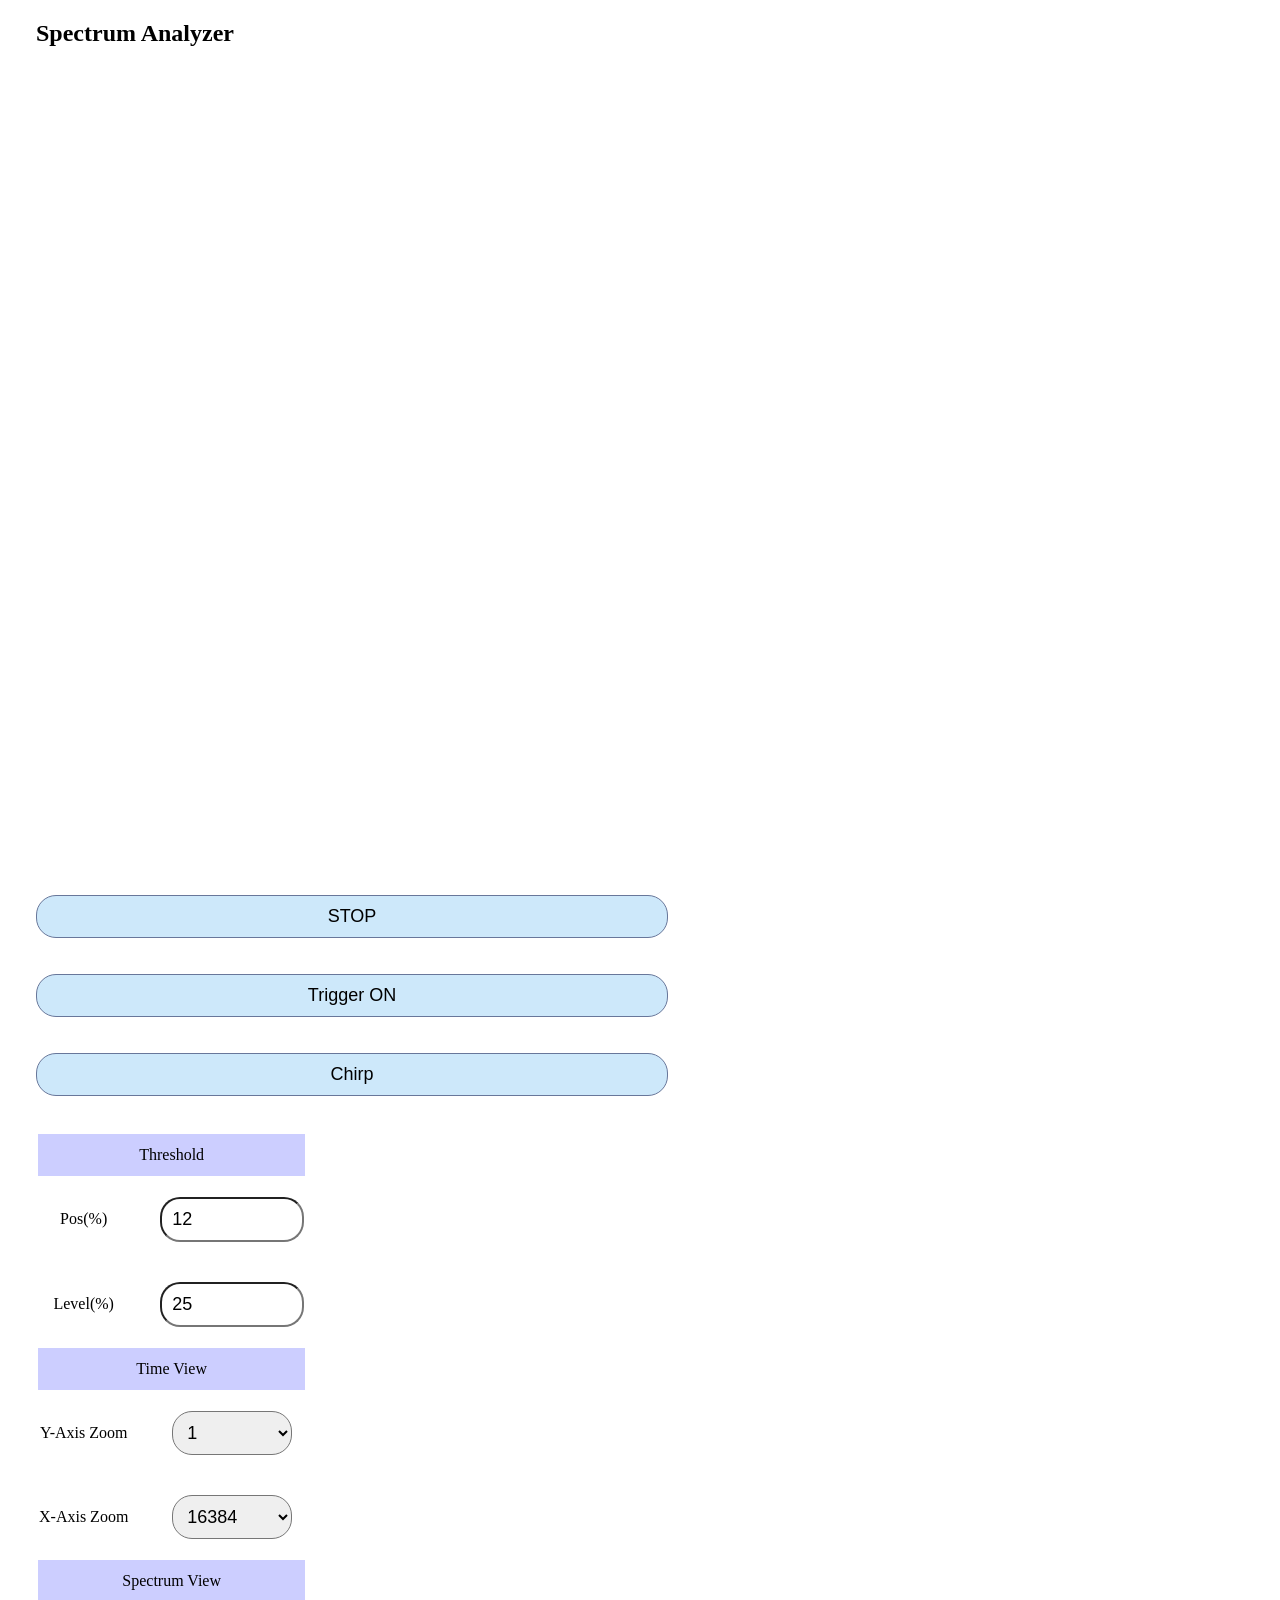
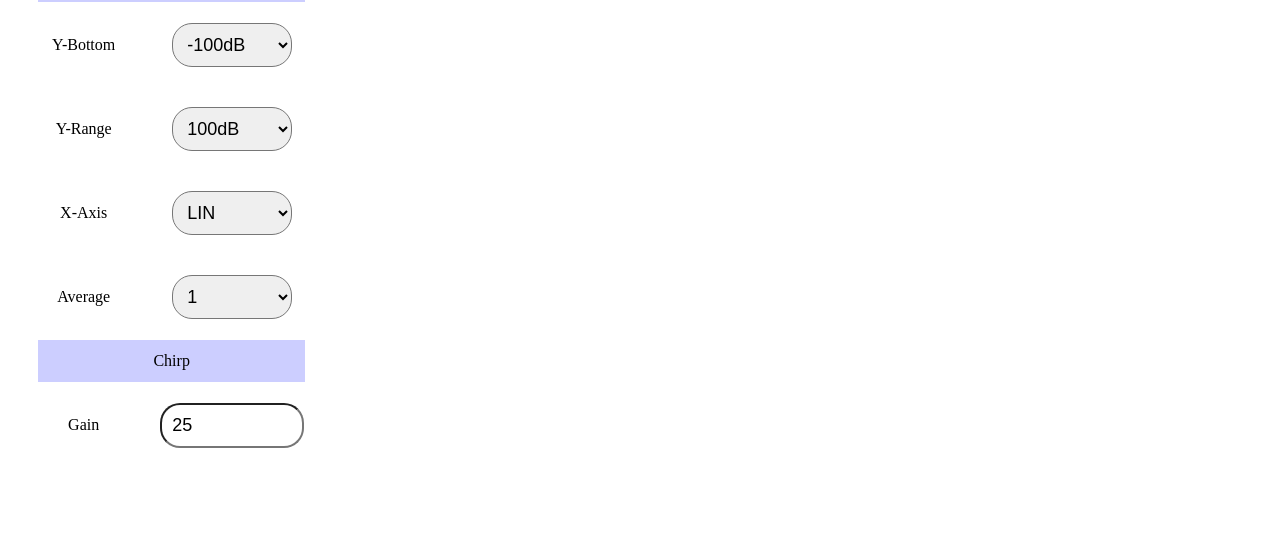
<file: index.html>
<!DOCTYPE html>
<html>

<head>
	<!--	<script type="text/javascript" src="speana.js"></script> -->
	<link rel="stylesheet" media="screen" href="speana.css">
	<script src="https://mikatahara.github.io/drawgraph.js"></script>
	<!--	<script src="C:\Users\masah\Documents\mikatahara.github.io\/drawgraph.js"></script> -->
	<script src="https://mikatahara.github.io/jquery-1.11.2.min.js"></script>
	<script src="speana.js"></script>
	<script src="speanasub.js"></script>
	<script src="fft.js"></script>
	<script src="chirpsig.js"></script>

	<title>Spectrum Analyzer</title>
</head>

<body>
	<!--	-------------------------------------------------------------------- -->

	<!--	-------------------------------------------------------------------- -->

	<h2>Spectrum Analyzer</h2>

	<canvas id="pw1"></canvas>
	<canvas id="bkg"></canvas>
	<div class="skip">
	</div>

	<button type="button" id="vgofft" class="button">STOP</button><br>
	<button type="button" id="vtrigger" class="button">Trigger ON</button><br>
	<button type="button" id="vchirp" class="button">Chirp</button><br>

	<br>
	<table>
		<!--	-------------------------------------------------------------------- -->
		<tr>
			<td colspan="2" class="fullx">Threshold</td>
		</tr>
		<tr>
			<td>
				<label for="TLevel">Pos(%)</label>
			</td>
			<td>
				<input type="number" name="TPos" id="tpos" class="number" min="0" max="100" value="12">
			</td>
		</tr>
		<tr>
			<td>
				<label for="TLevel">Level(%)</label>
			</td>
			<td>
				<input type="number" name="TLevel" id="tglevel" class="number" min="0" max="100" value="25">
			</td>
		</tr>

		<!--	-------------------------------------------------------------------- -->
		<tr>
			<td colspan="2" class="fullx">Time View</td>
		</tr>

		<tr>
			<td>Y-Axis Zoom</td>
			<td>
				<select id="wyaxis">
					<option value="0">1</option>
					<option value="1">2</option>
					<option value="2">4</option>
					<option value="3">8</option>
					<option value="4">16</option>
				</select>
			</td>
		</tr>

		<tr>
			<td>X-Axis Zoom</td>
			<td>
				<select id="wxaxis">
					<option value="0">16384</option>
					<option value="1">8192</option>
					<option value="2">4096</option>
					<option value="3">2048</option>
					<option value="4">1024</option>
				</select>
			</td>
		</tr>

		<!--	-------------------------------------------------------------------- -->
		<tr>
			<td colspan="2" class="fullx">Spectrum View</td>
		</tr>

		<td>Y-Bottom</td>
		<td>
			<select id="wypower">
				<option value="0">-100dB</option>
				<option value="1">-90dB</option>
				<option value="2">-80dB</option>
				<option value="3">-70dB</option>
				<option value="4">-60dB</option>
				<option value="5">-50dB</option>
				<option value="6">-40dB</option>
				<option value="7">-30dB</option>
				<option value="8">-20dB</option>
				<option value="9">-10dB</option>
			</select>
		</td>
		</tr>

		<tr>
			<td>Y-Range</td>
			<td>
				<select id="wyrange">
					<option value="0">100dB</option>
					<option value="2">80dB</option>
					<option value="4">60dB</option>
					<option value="6">40dB</option>
				</select>
			</td>
		</tr>
		<tr>

			<td>X-Axis</td>
			<td>
				<select id="linlog">
					<option value="0">LIN</option>
					<option value="1">LOG</option>
				</select>
			</td>
		</tr>

		<tr>
			<td>Average</td>
			<td>
				<select id="average">
					<option value="1">1</option>
					<option value="16">16</option>
					<option value="32">32</option>
					<option value="64">64</option>
					<option value="128">128</option>
					<option value="256">256</option>
				</select>
			</td>
		</tr>

		<!--	-------------------------------------------------------------------- -->
		<tr>
			<td colspan="2" class="fullx">Chirp</td>
		</tr>
		<tr>
			<td>
				<label for="TLevel">Gain</label>
			</td>
			<td>
				<input type="number" name="TLevel" id="cpgain" class="number" min="0" max="100" value="25">
			</td>
		</tr>

	</table>

	<br><br>
	<div id="log"></div>
	<br><br>

</body>
<!--	-------------------------------------------------------------------- -->
<script>
	log = document.getElementById("log");
</script>

<script>
	window.dataLayer = window.dataLayer || [];
	function gtag() { dataLayer.push(arguments); }
	gtag('js', new Date());

	gtag('config', 'G-7W70818VR0');
</script>

</html>
</file>
<file: speana.css>
#sans { color: #222222; font-family:sans-serif ; font-size: 10pt; line-height : 1.5em}
#mono { color: #222222; font-family:monospace ; font-size: 10pt; line-height : 1.5em}

/*
body{
	margin-top:
	margin-right:28px;
	margin-left	:28px;
	margin-top	:10px;
	background-color:#eeeeee;
	color:#222222;
}
*/

/*
#bkg{
	position:absolute;
	margin: 0 auto;
	top: 0px;
	left:0px;
	z-index:1;
}

#pw1{
	position:absolute;
	margin: 0 auto;
	top: 0px;
	left 0px;
	z-index:100;
}
*/

#bkg{
	z-index:1;
	margin-top: 32px;
}

#pw1{
	z-index:2;
}

canvas {
    position: absolute;
    top: 0;
	left: 0;
    margin: auto;
}

.skip{
    height: 90vh;
}

table {
	font-size: large;
	margin-left: 28px;
}

td {
	border: none;
	text-align: center;
	vertical-align: middle;
	font-size: 16px;
}

th {
	border: none;
	font-size: 18px;
}

h2{
	z-index:3;
    margin-left: 28px;
}

div{
	margin-left	:28px;
}

table{
	font-size: large;
	margin-left	:28px;

}

.fullx{
	background-color: #ccceff;
	text-align: center;
	height: 40px;
}


.button{
	z-index:3;
	width:50%;
	height:20%;
	padding:10px;
	margin-left	:28px;
	margin-top	:18px;
	margin-bottom	:18px;
	font-size: large;
	background: #cde8fa;
	border: 1px solid #68779a;
	border-radius:20px;
}

.number{
	z-index:3;
	width:120px;
	padding:10px;
	margin-left	:28px;
	margin-top	:18px;
	margin-bottom	:18px;
	font-size: large;
/*	background: #cde8fa;
	border: 1px solid #68779a; */
	border-radius:20px;
}

select{
	z-index:3;
	width:120px;
	padding:10px;
	margin-left	:28px;
	margin-top	:18px;
	margin-bottom	:18px;
	font-size: large;
/*	background: #cde8fa;
	border: 1px solid #68779a; */
	border-radius:20px;
}

@media screen and (max-width: 1024px) {

	h2{
		z-index:3;
		margin-left: 28px;
		font-size: 58px;
	}
	
	td {
		border: none;
		text-align: center;
		vertical-align: middle;
		font-size: 48px;
	}

	th {
		border: none;
		font-size: 52px;
	}
	
	.button{
		z-index:3;
		width:400px;
		height:100px;
		padding:10px;
		margin-left	:28px;
		margin-top	:0px;
		margin-bottom	:18px;
		font-size: 52px;
		background: #cde8fa;
		border: 1px solid #68779a;
		border-radius:20px;
	}

	.number{
		z-index:3;
		width:400px;
		height:100px;
		padding:10px;
		margin-left	:28px;
		margin-top	:18px;
		margin-bottom	:18px;
		font-size: 52px;
	/*	background: #cde8fa;
		border: 1px solid #68779a; */
		border-radius:20px;
	}

	select{
		z-index:3;
		width:400px;
		height:100px;
		padding:10px;
		margin-left	:28px;
		margin-top	:18px;
		margin-bottom	:18px;
		font-size: 52px;
	/*	background: #cde8fa;
		border: 1px solid #68779a; */
		border-radius:20px;
	}

	table{
		font-size: 48px;
	}
}
</file>
